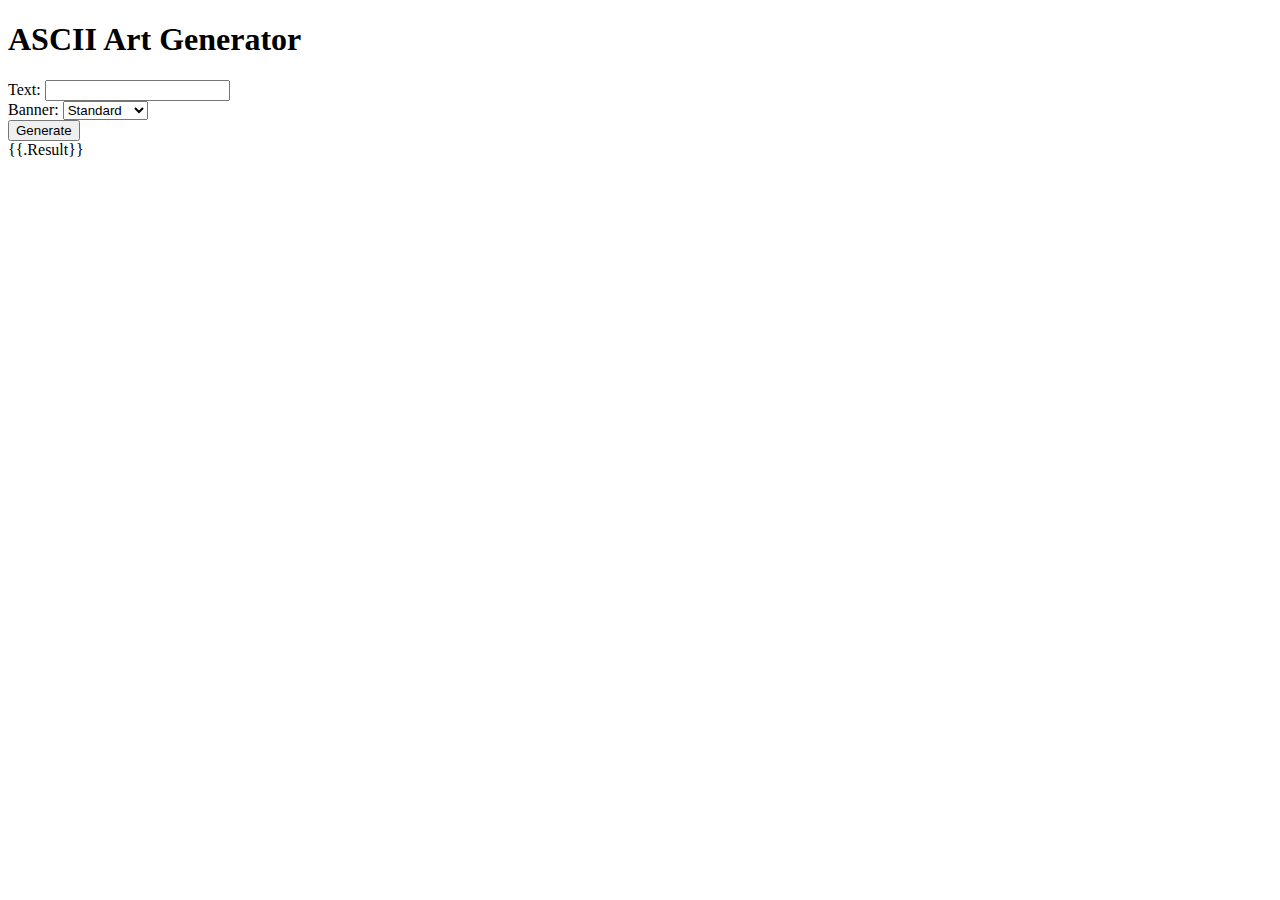
<file: internal/templates/index.html>
<!-- templates/index.html -->
<!DOCTYPE html>
<html lang="en">
<head>
    <meta charset="UTF-8">
    <title>ASCII Art Web</title>
</head>
<body>
    <h1>ASCII Art Generator</h1>
    <form action="/ascii-art" method="post">
        <label for="text">Text:</label>
        <input type="text" id="text" name="text" required>
        <br>
        <label for="banner">Banner:</label>
        <select id="banner" name="banner">
            <option value="standard">Standard</option>
            <option value="shadow">Shadow</option>
            <option value="thinkertoy">Thinkertoy</option>
        </select>
        <br>
        <button type="submit">Generate</button>
    </form>
    <div id="result">
        {{.Result}}
    </div>
</body>
</html>
</file>
